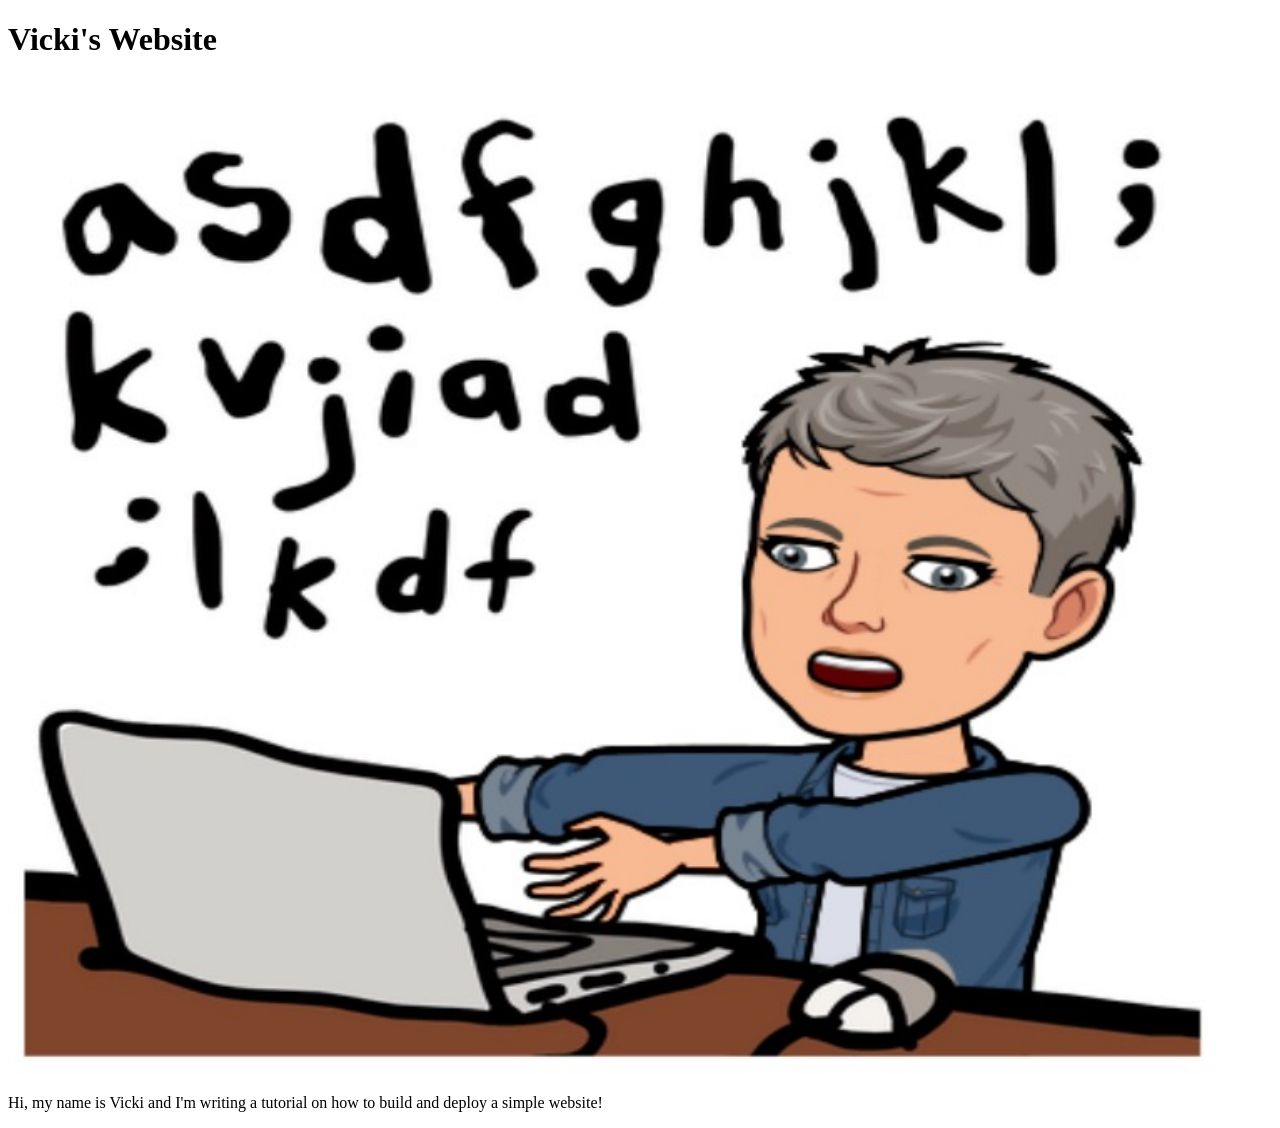
<file: index-day1.html>
<!DOCTYPE html>
<html lang="en">
<head>
    <meta charset="UTF-8">
    <meta name="viewport" content="width=device-width, initial-scale=1.0">
    <title>Tutorial Website</title>
    <link rel="stylesheet" type="text/css" href="style.css">
</head>
<body>
    <div class="main-container">
    <div class="header">
        <h1>Vicki's Website</h1>
    </div>
    <div class="main-content">
        <img src="Vicki_Bealman.png">
        <p>Hi, my name is Vicki and I'm writing a tutorial on how to build and deploy a simple website!</p>
    </div>
</div></body>
</html>
</file>
<file: style.css>
header {
            background: url(images/central_park.jpg) 0 -200px no-repeat; /* place image as background */ 
            background-size: 1500px; 
            /*background-position: 0 -200px;*/
            /*background-repeat: no-repeat;*/
            height: 400px; /* give header some height to display the background image */
            padding-top: 100px;
            padding-left: 100px;
            font-weight: bold;
            font-family: Arial, Helvetica, sans-serif;            
        }
        li {
            list-style-type: none;
            display: inline;
            padding: 0 20px;
        }
        li a {
            text-decoration: none; /* remove Underline */
        }
        li a:link {color: #000; /* Before Click */ 
        }
        li a:visited {color: #818db3; /* After Click */ }
        li a:hover {color: #333; /* On Hover */ }
        li a:active {color: #753a30; /* Mouse Down */ }
        nav {
            background-color: rgb(255, 245, 238);
            height: 50px;
            text-align: center;
            padding-top: 2px;
        }
        main {
            margin: 50px;
        }
        main h1 {
            color:rgb(129, 141, 179); 
            font-family: arial;
        }
        table {
            margin-top: 35px;
        }
        table, caption, th, td {
            border:1px solid #000;
        }
        th, td {
            width:150px;
            height: 35px;
            text-align: center;
        }
        caption {
            text-transform: uppercase;
            font-weight: 600;
            height: 40px;
            padding-top: 15px;
            color: #753a30;
        }
        label {
            display: block;
            margin: 15px 0 0 0;
        }
        input {
            width: 300px;
        }
        input[type="radio"] {
            width: 25px;
        }
        textarea {
            width: 300px;
        }
        input[type="submit"] {
            display: block;
            margin: 20px 0 10px 0;
            width: 100px;
        }
        main #album #photo img {
            width: 400px;
        }
        footer {
            background-color: rgb(129, 141, 179);
            height: 40px;
            text-align: center;
            padding-top: 20px;
            color:rgb(211, 218, 240);
        }
</file>
